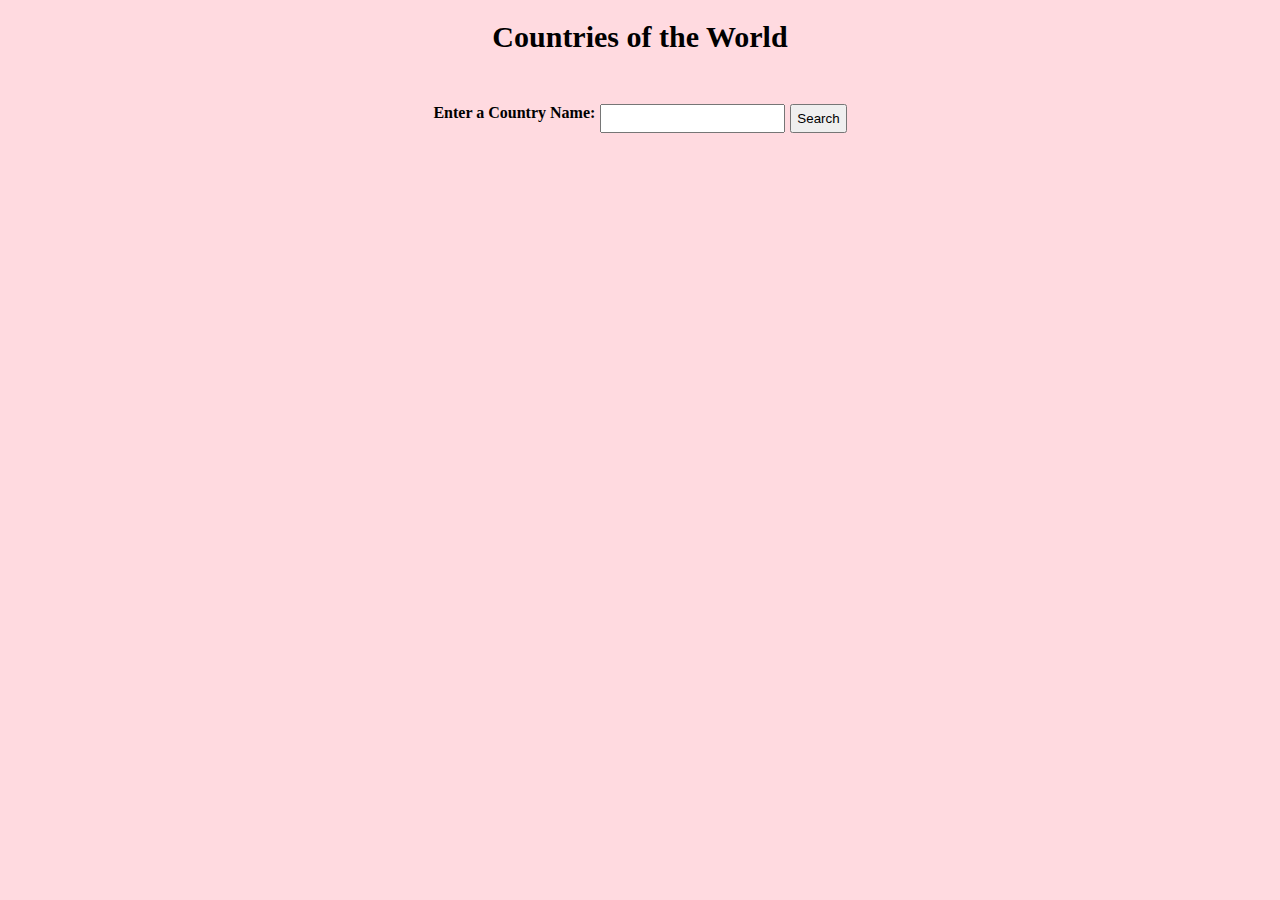
<file: countries/countries.html>
<!DOCTYPE html>
<html lang="en">
<head>
    <meta charset="UTF-8">
    <meta name="viewport" content="width=device-width, initial-scale=1.0">
    <title>Countries Of The World</title>
    <link rel="stylesheet" href="country.css">
</head>
<body>
    <h1>Countries of the World</h1>
    <div class="countries">
        <label for="country-name">Enter a Country Name: </label>
        <input type="text" name="country-name">
        <button type="button">Search</button>
    </div>
    <div class="result"></div>
    <div class="region-countries"></div>
    <script src="utilities.js"></script>
</body>
</html>
</file>
<file: countries/country.css>
body {
  background-color: #ffdae0;
}

h1 {
  text-align: center;
  font-size: 30px;
  font-weight: bold;
  margin-top: 20px;
}

label {
  font-weight: bold;
}

.countries button {
  padding: 5px;
  cursor: pointer;
}

.result {
  flex-direction: column;
  align-items: center;
  gap: 20px;
}

.countries,
.result {
  display: flex;
  justify-content: center;
  margin-top: 50px;
  gap: 5px;
}

.result img {
  max-width: 200px;
}

.region-title {
  text-align: center;
  margin: 40px 0 20px 0;
}

.countries-container {
  display: flex;
  align-items: center;
  justify-content: center;
  flex-wrap: wrap;
  gap: 20px;
}

.countries-container img {
  min-height: 100px;
  max-width: 200px;
}
</file>
